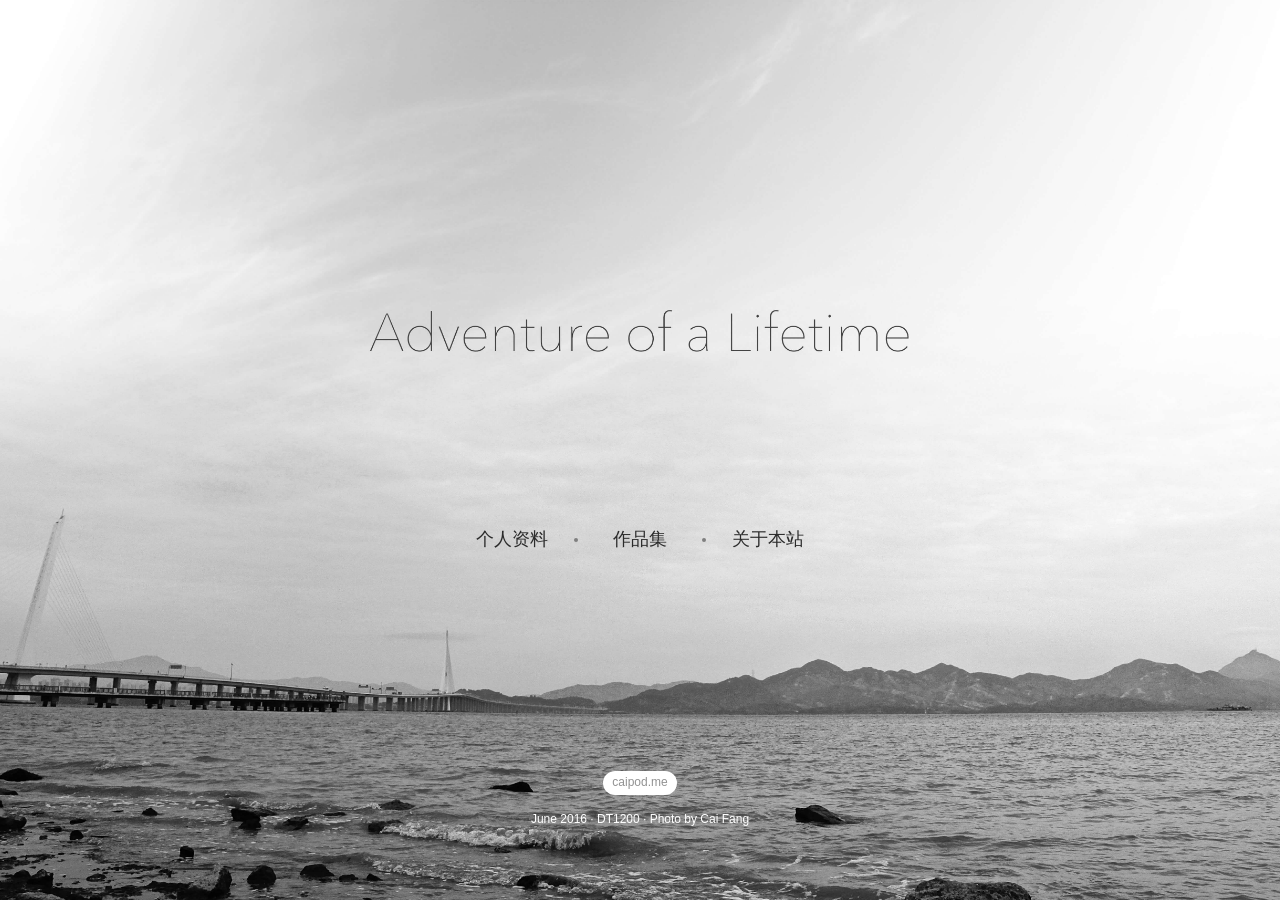
<file: index.html>
<!DOCTYPE html>
<html>
  <head>
	<meta http-equiv="Content-Type" content="text/html; charset=utf-8" />
	<meta http-equiv="X-UA-Compatible" content="chrome=1,IE=edge" />
	<title>caipod</title>
	<style>
		html {
			height:100%;
		}
		body {
			background-color:#EEEEEE;
			margin:0;
			height:100%;
		}
	</style>
	<!-- copy these lines to your document head: -->

	<meta name="viewport" content="user-scalable=yes, initial-scale=1.0, width=device-width" />
	<script type="text/javascript" src="caipod-fp.hyperesources/spin.js"></script>
<style type="text/css"> 
.sticky { position: fixed !important;} 
</style>
<script>
  (function(i,s,o,g,r,a,m){i['GoogleAnalyticsObject']=r;i[r]=i[r]||function(){
  (i[r].q=i[r].q||[]).push(arguments)},i[r].l=1*new Date();a=s.createElement(o),
  m=s.getElementsByTagName(o)[0];a.async=1;a.src=g;m.parentNode.insertBefore(a,m)
  })(window,document,'script','https://www.google-analytics.com/analytics.js','ga');

  ga('create', 'UA-78187618-1', 'auto');
  ga('send', 'pageview');

</script>
	<!-- end copy -->
  </head>
  <body>
	<!-- copy these lines to your document: -->

	<div id="caipodfp_hype_container" style="margin:auto;position:relative;width:100%;height:100%;overflow:hidden;" aria-live="polite">
	<div class="spinner">
  <div class="bounce1"></div>
  <div class="bounce2"></div>
  <div class="bounce3"></div>
</div>
<div style="position:relative;top:200px;text-align:center;font-family:sans-serif;color:#212121">
<p class="title">
稍等，稍等，即将为您展示各种精彩。
</p>
<p class="sub">
如果一直处于加载状态，你也可以
<a href="http://caipod.zcool.com.cn/">
点此
</a>
访问我的站酷首页
</p>
</div>
<style>
.title {color: #009688;}
.sub {font-size:50%;color:#9E9E9E;}

.spinner {position:relative;top:150px;
  margin: 100px auto 0;
  width: 70px;
  text-align: center;
}

.spinner > div {
  width: 18px;
  height: 18px;
  border-radius: 100%;
  display: inline-block;
  -webkit-animation: sk-bouncedelay 1.4s infinite ease-in-out both;
  animation: sk-bouncedelay 1.4s infinite ease-in-out both;
}

.spinner .bounce1 {
  background-color: #1ABC9C;
  -webkit-animation-delay: -0.32s;
  animation-delay: -0.32s;
}

.spinner .bounce2 {
  background-color: #1ABC9C;
  -webkit-animation-delay: -0.16s;
  animation-delay: -0.16s;
}

.spinner .bounce3 {
  background-color: #1ABC9C;}

@-webkit-keyframes sk-bouncedelay {
  0%, 80%, 100% { -webkit-transform: scale(0) }
  40% { -webkit-transform: scale(1.0) }
}

@keyframes sk-bouncedelay {
  0%, 80%, 100% {
    -webkit-transform: scale(0);
    transform: scale(0);
  } 40% {
    -webkit-transform: scale(1.0);
    transform: scale(1.0);
  }
}
</style>
		<script type="text/javascript" charset="utf-8" src="caipod-fp.hyperesources/caipodfp_hype_generated_script.js?72055"></script>
	</div>

	<!-- end copy -->
	


	<!-- text content for search engines: -->

	<div style="display:none">

		<div>创新之旅</div>
		<div></div>
		<div>End of contents</div>
		<div>项目类型：汽车O2O
</div>
		<div>关于本站</div>
		<div>Widgets</div>
		<div>小晨养车</div>
		<div>App类型：微信端网页应用
</div>
		<div>设计风格：Material Design
</div>
		<div>简介</div>
		<div>个人资料</div>
		<div>小晨养车
</div>
		<div>项目名称：小晨养车
</div>
		<div>正在加载...</div>
		<div>作品集</div>
		<div>关于
</div>
		<div>口袋大学</div>
		<div>作品集
</div>
		<div>我独立设计了该应用的 UE 与 UI，App 历经两个大版本更新，期间对 Material Design 和 iOS 的设计规范与各平台之间的特性有深入的了解。
</div>
		<div>请转至桌面浏览器访问该站点

推荐使用桌面版 Safari、Microsoft Edge 浏览器
</div>
		<div>caipod.me</div>
		<div>June 2016 · SP414 · Photo by Cai Fang
</div>
		<div>前往该项目</div>
		<div>致谢
</div>
		<div>引用的资源
</div>
		<div>网站已为 1024px 及更高分辨率优化，推荐使用 桌面版Safari、
Microsoft Edge 浏览器访问该站点。若在桌面浏览器中依然出
现提示，将窗口最大化即可。
</div>
		<div>非常感谢 大神 Alvin Qi 在整个过程中对我的帮助，
从设置 GitHub 到耐心解答各种我提出的问题。再一次谢谢你。
</div>
		<div>Material Icons
Material Color Patette
Material Motion
Google Fonts
Nexus Default Wallpaper
</div>
		<div>关于本站
</div>
		<div>我使用 TumultHype 制作网站，将内容上传至 GitHub，使用
gh-pages 生成了这些页面。你可以点击下面的按钮查看该项目。
</div>
		<div>制作</div>
		<div>兼容性
</div>
		<div>前往他的博客</div>
		<div>项目类型：工具类
</div>
		<div>项目名称：口袋大学
</div>
		<div>App类型：iOS本地应用
</div>
		<div>设计风格：iOS
</div>
		<div>代表项目：慈展会2014
</div>
		<div>软件技能
</div>
		<div>SolidWorks
</div>
		<div>GitHub</div>
		<div>概述：我设计了“创新之旅”的 logo 以及该展览会的部分平面指示导览图以及推广与展示材料，过程中我加深掌握了平面海报的排版技巧与字体的运用。
</div>
		<div>项目类型：汽车O2O微信端网页应用
</div>
		<div>蔡放
</div>
		<div>2014.10-2016.04 在晨途科技任职 UI设计师
</div>
		<div>Keyshot
</div>
		<div>项目类型：VI与展示
</div>
		<div>站酷</div>
		<div>代表项目：小晨养车
</div>
		<div>UI设计师
</div>
		<div>TumultHype
</div>
		<div>年龄：24
电话：185-7553-9003
邮箱：m@caipod.me
学校：郑州轻工业学院 · 工业设计
英语：CET6
现居：深圳 · 南山区
爱好：数码、摄影、游泳
</div>
		<div>Photoshop
</div>
		<div>2014.07-2014.10 在色点传媒任职 视觉设计师
</div>
		<div>Moqups
</div>
		<div>工作经历
</div>
		<div>概述：独立设计了该应用的 UE 与 UI，App 历经两个大版本更新，期间对 Material Design 和 iOS 的设计规范与各平台之间的特性有深入的了解。在职期间也设计过 PC 端网站与 logo。
</div>
		<div>Sketch
</div>
		<div>个人资料
</div>
		<div>Illustrator
</div>
		<div>项目名称：中国公益慈善项目交流展示会2014-社会创新之旅
</div>
		<div>创新之旅
</div>
		<div>我设计了“创新之旅”的 logo 以及该展览会的部分平面指示导览图和推广与展示材料，过程中我加深掌握了平面海报的排版技巧与字体的运用。
</div>
		<div>下面是移动平台上各式各样 App 小插件的设计，它们有大、小两种尺寸。第一张图片展示的是 Widget 的正常（大）尺寸，第二张图片展示的是 Widget 的缩小的尺寸，与此同时在小尺寸的 Widget 中，所展示的内容信息也响应会精简。
</div>
		<div>项目名称：移动平台 App 小插件集锦
</div>
		<div>作品集

</div>
		<div>June 2016 · DT1200 · Photo by Cai Fang
</div>
		<div>下面是移动平台上各式各样 App 小插件的设计，它们有大、小两种尺寸。第一张图片展示的是 Widget 的正常（大）尺寸，第二张图片展示的是
Widget 的缩小的尺寸，与此同时在小尺寸的 Widget 中，所展示的内容信息也响应会精简。
</div>
		<div>网站已为 1024px 及更高分辨率优化，推荐使用 桌面版Safari、
Microsoft Edge 浏览器访问该站点。若在桌面浏览器中依然出
现提示，将窗口最大化即可。
</div>
		<div>June 2016 · IP1024 · Photo by Cai Fang
</div>
		<div>我独立设计了该应用的 UE 与 UI，App 历经两个大版本更新，期间对 Material Design 和 iOS 的
设计规范与各平台之间的特性有深入的了解。
</div>
		<div>我设计了“创新之旅”的 logo 以及该展览会的部分平面指示导览图和推广与展示材料，
过程中我加深掌握了平面海报的排版技巧与字体的运用。
</div>
		<div>下面是移动平台上各式各样 App 小插件的设计，它们有大、小两种尺寸。第一张图片展示的是 Widget 的正常（大）尺寸，
第二张图片展示的是 Widget 的缩小的尺寸，与此同时在小尺寸的 Widget 中，所展示的内容信息也响应会精简。
</div>
		<div>概述：独立设计了该应用的 UE 与 UI，App 历经两个大版本更新，期间对 Material Design 和
iOS 的设计规范与各平台之间的特性有深入的了解。在职期间也设计过 PC 端网站与 logo。
</div>
		<div>概述：我设计了“创新之旅”的 logo 以及该展览会的部分平面指示导览图以及推广与展示材料，
过程中我加深掌握了平面海报的排版技巧与字体的运用。
</div>
		<div>网站已为 1024px 及更高分辨率优化，推荐使用 桌面版Safari、Microsoft Edge 浏览器访问该站点。若在桌面浏览器中依然出现提示，将窗口最大化即可。
</div>
		<div>June 2016 · DT1440 · Photo by Cai Fang
</div>
		<div>June 2016 · SP375 · Photo by Cai Fang
</div>
		<div>June 2016 · SP320 · Photo by Cai Fang
</div>

	</div>

	<!-- end text content: -->

  </body>
</html>
</file>
